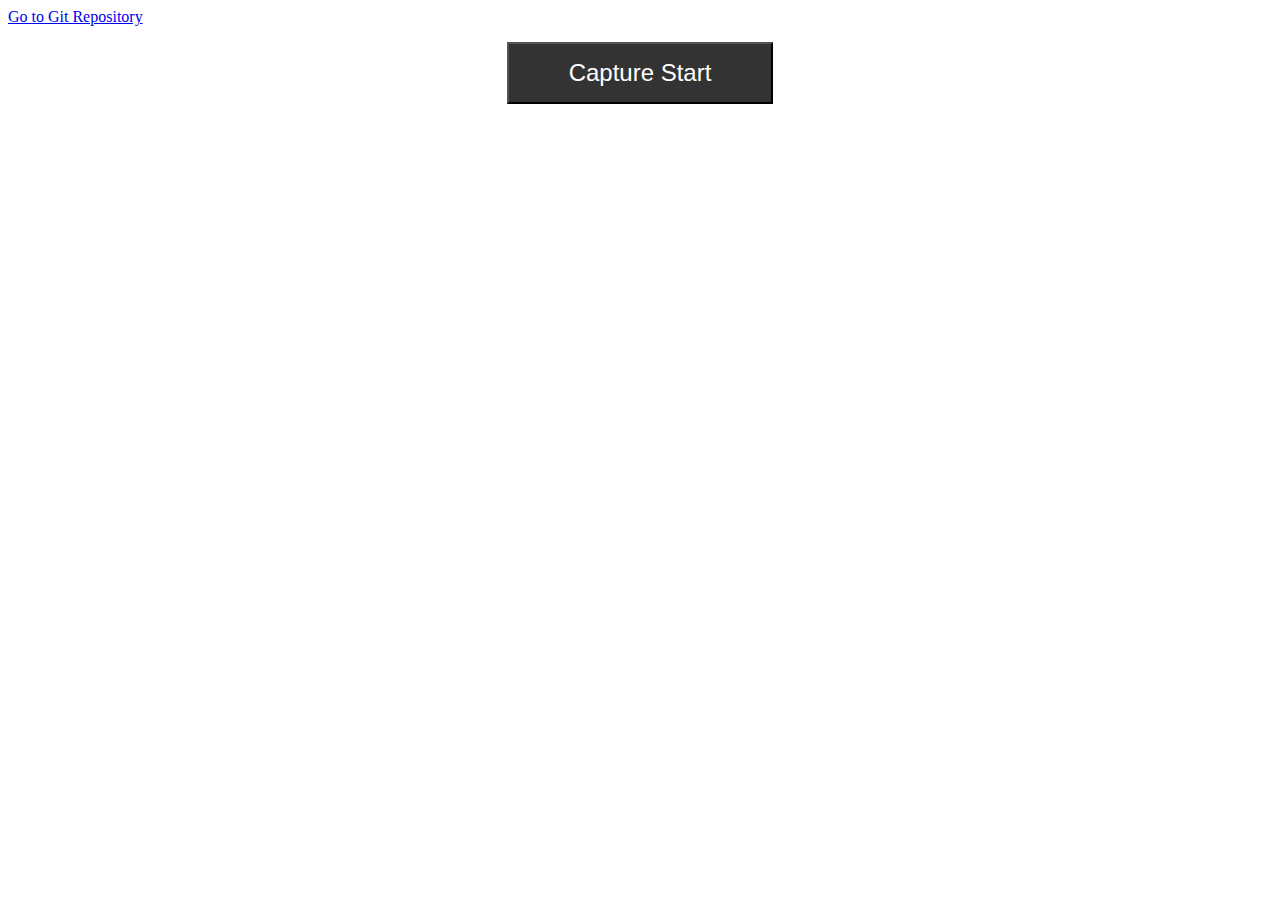
<file: index.html>
<!DOCTYPE html>
<html lang="ja">

<head>
    <meta charset="UTF-8">
    <meta name="viewport" content="width=device-width, initial-scale=1.0">
    <link href="style.css" rel="stylesheet">
    <title>Capture Screen</title>
</head>

<body>
    <a href="https://github.com/NicociN1/screen_capture_in_web">Go to Git Repository</a>
    <div class="center-items">
        <span>
            <button id="capture_button">Capture Start</button>
        </span>
        <div id="videos"></div>
    </div>
    <script type="module" src="main.js"></script>
</body>

</html>
</file>
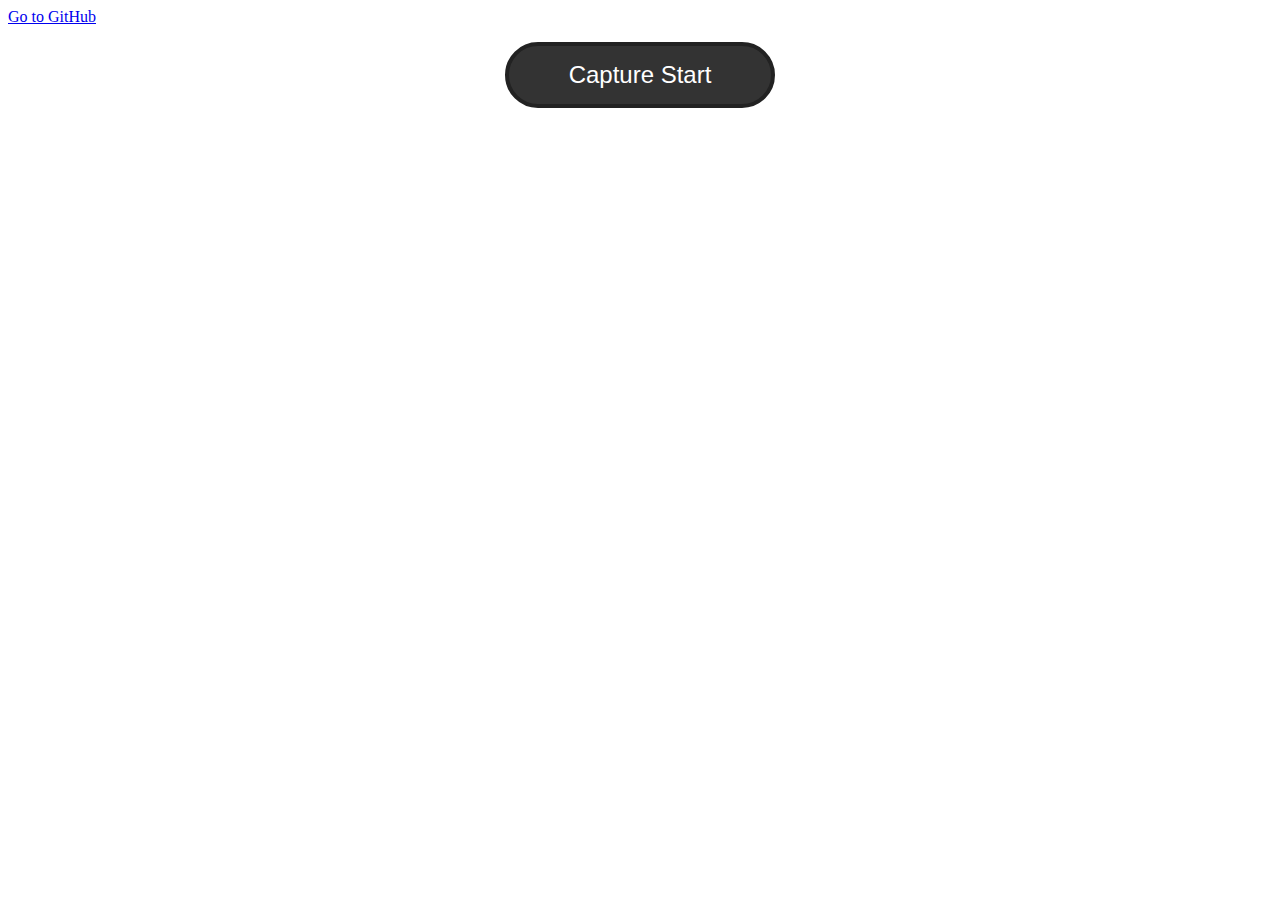
<file: screen_capture.html>
<!DOCTYPE html>
<html lang="ja">

<head>
    <meta charset="UTF-8">
    <meta name="viewport" content="width=device-width, initial-scale=1.0">
    <link href="screen_capture.css" rel="stylesheet">
    <title>Capture Screen</title>
</head>

<body>
    <a href="https://github.com/NicociN1/ScreenCapture-html">Go to GitHub</a>
    <div class="center-items">
        <span>
            <button id="capture_button">Capture Start</button>
        </span>
        <div id="videos"></div>
    </div>
    <script src="screen_capture.js"></script>
</body>

</html>
</file>
<file: style.css>
button#capture_button {
    font-size: x-large;
    margin: 16px;
    background-color: #333;
    color: #fff;
    padding: 15px 60px;
}

button#capture_button:hover {
    background-color: #111;
}

div#videos {
    width: 100%;
    overflow-x: auto;
    white-space: nowrap;

    div.video-item {
        display: inline-block;
        margin: 8px;

        video {
            transition: border-color 1s ease;
        }

        video:not([src]) {
            border: solid 6px #ff0000;
        }

        video[src] {
            border: solid 6px #000;
        }
    }
}

div.center-items {
    text-align: center;
}

div.control-item {
    display: flex;
    justify-content: center;
    position: relative;
}

a.download-anchor {
    font-size: large;
    margin: auto;
}

button.stop-button {
    font-size: large;
    margin: 0;
    position: absolute;
    right: 0;
}
</file>
<file: screen_capture.css>
button#capture_button {
    font-size: x-large;
    margin: 16px;
    background-color: #333;
    border-radius: 50px;
    color: #fff;
    padding: 15px 60px;
    border: solid 4px #222;
    transition: background-color 0.3s ease;
}

button#capture_button:hover {
    background-color: #222;
}

div#videos {
    width: 100%;
    overflow-x: auto;
    white-space: nowrap;

    div.video-item {
        display: inline-block;
        margin: 8px;

        * {
            display: block;
        }

        video {
            border-radius: 5px;
            transition: border-color 1s ease;
        }

        video:not([src]) {
            border: solid 5px #ff0000;
        }

        video[src] {
            border: solid 5px #000;
        }
    }
}

div.center-items {
    text-align: center;
}
</file>
